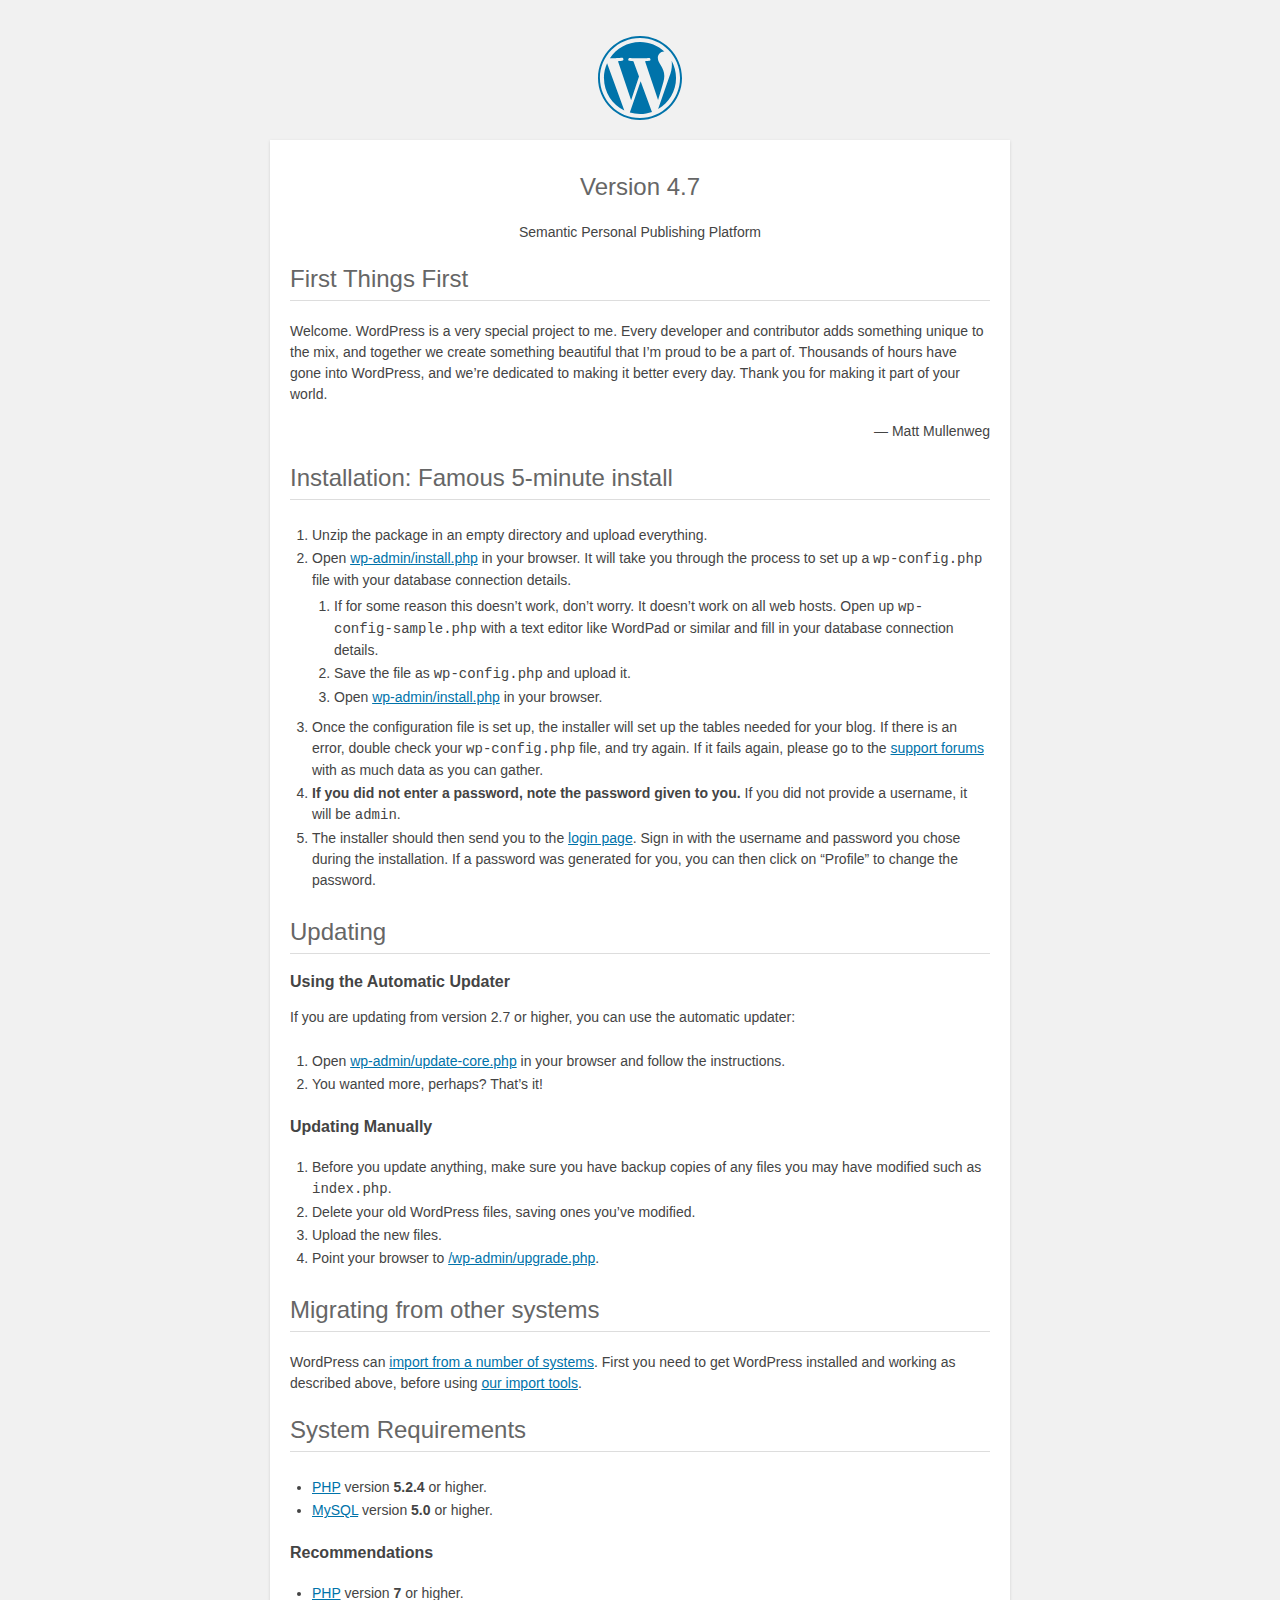
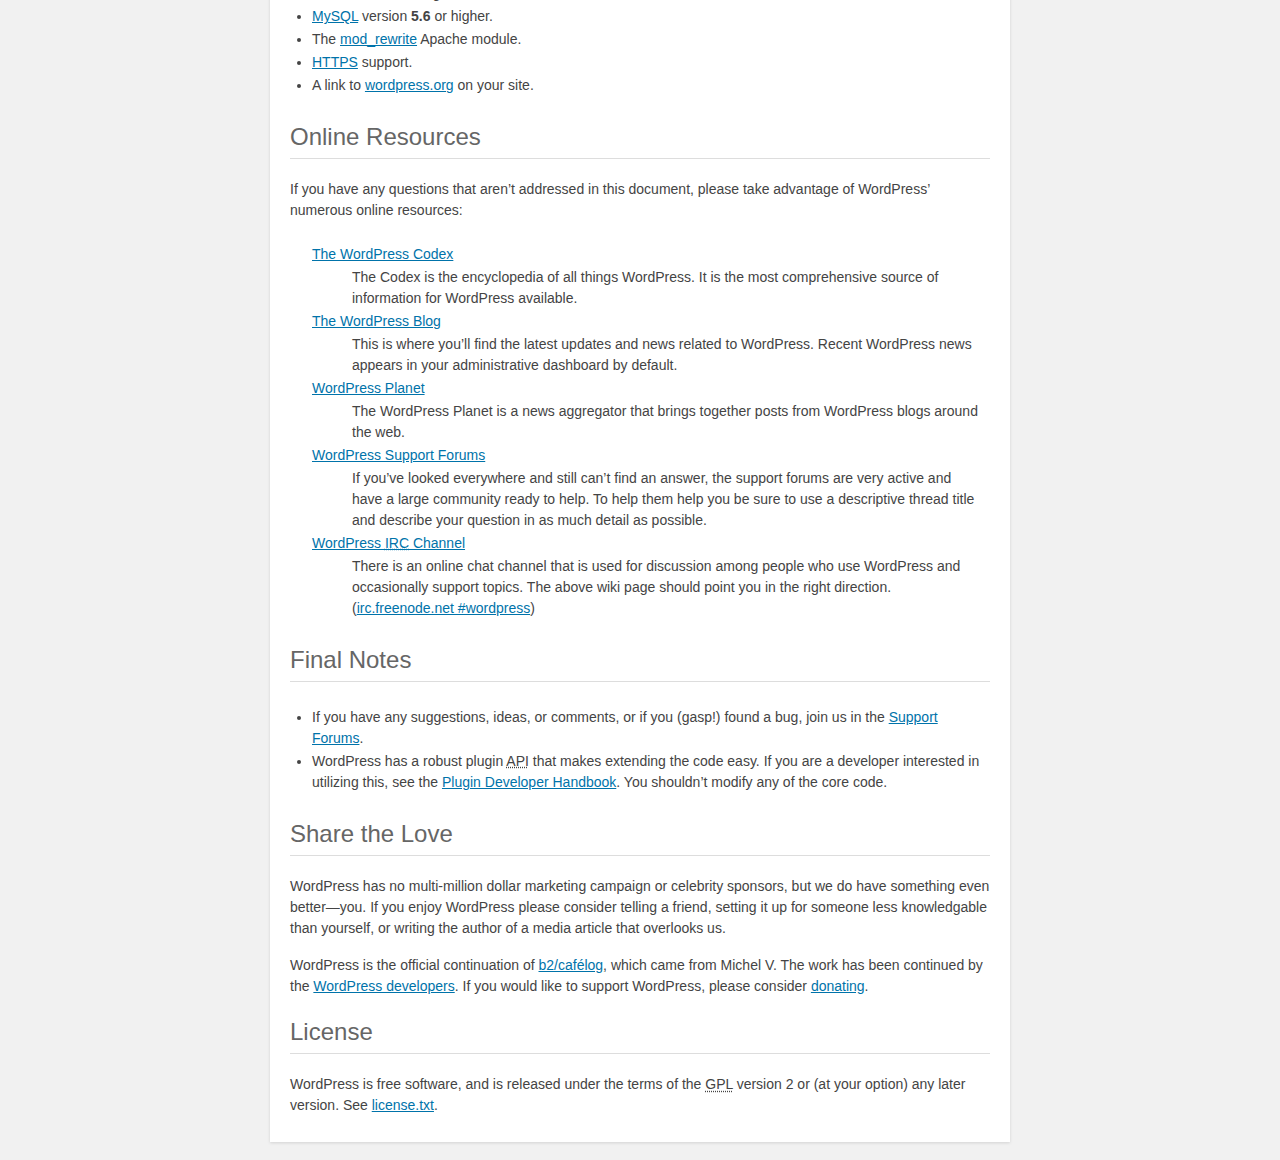
<file: clickandbuilds/JUSFilmz/readme.html>
<!DOCTYPE html>
<html>
<head>
	<meta name="viewport" content="width=device-width" />
	<meta http-equiv="Content-Type" content="text/html; charset=utf-8" />
	<title>WordPress &#8250; ReadMe</title>
	<link rel="stylesheet" href="wp-admin/css/install.css?ver=20100228" type="text/css" />
</head>
<body>
<h1 id="logo">
	<a href="https://wordpress.org/"><img alt="WordPress" src="wp-admin/images/wordpress-logo.png" /></a>
	<br /> Version 4.7
</h1>
<p style="text-align: center">Semantic Personal Publishing Platform</p>

<h2>First Things First</h2>
<p>Welcome. WordPress is a very special project to me. Every developer and contributor adds something unique to the mix, and together we create something beautiful that I&#8217;m proud to be a part of. Thousands of hours have gone into WordPress, and we&#8217;re dedicated to making it better every day. Thank you for making it part of your world.</p>
<p style="text-align: right">&#8212; Matt Mullenweg</p>

<h2>Installation: Famous 5-minute install</h2>
<ol>
	<li>Unzip the package in an empty directory and upload everything.</li>
	<li>Open <span class="file"><a href="wp-admin/install.php">wp-admin/install.php</a></span> in your browser. It will take you through the process to set up a <code>wp-config.php</code> file with your database connection details.
		<ol>
			<li>If for some reason this doesn&#8217;t work, don&#8217;t worry. It doesn&#8217;t work on all web hosts. Open up <code>wp-config-sample.php</code> with a text editor like WordPad or similar and fill in your database connection details.</li>
			<li>Save the file as <code>wp-config.php</code> and upload it.</li>
			<li>Open <span class="file"><a href="wp-admin/install.php">wp-admin/install.php</a></span> in your browser.</li>
		</ol>
	</li>
	<li>Once the configuration file is set up, the installer will set up the tables needed for your blog. If there is an error, double check your <code>wp-config.php</code> file, and try again. If it fails again, please go to the <a href="https://wordpress.org/support/" title="WordPress support">support forums</a> with as much data as you can gather.</li>
	<li><strong>If you did not enter a password, note the password given to you.</strong> If you did not provide a username, it will be <code>admin</code>.</li>
	<li>The installer should then send you to the <a href="wp-login.php">login page</a>. Sign in with the username and password you chose during the installation. If a password was generated for you, you can then click on &#8220;Profile&#8221; to change the password.</li>
</ol>

<h2>Updating</h2>
<h3>Using the Automatic Updater</h3>
<p>If you are updating from version 2.7 or higher, you can use the automatic updater:</p>
<ol>
	<li>Open <span class="file"><a href="wp-admin/update-core.php">wp-admin/update-core.php</a></span> in your browser and follow the instructions.</li>
	<li>You wanted more, perhaps? That&#8217;s it!</li>
</ol>

<h3>Updating Manually</h3>
<ol>
	<li>Before you update anything, make sure you have backup copies of any files you may have modified such as <code>index.php</code>.</li>
	<li>Delete your old WordPress files, saving ones you&#8217;ve modified.</li>
	<li>Upload the new files.</li>
	<li>Point your browser to <span class="file"><a href="wp-admin/upgrade.php">/wp-admin/upgrade.php</a>.</span></li>
</ol>

<h2>Migrating from other systems</h2>
<p>WordPress can <a href="https://codex.wordpress.org/Importing_Content">import from a number of systems</a>. First you need to get WordPress installed and working as described above, before using <a href="wp-admin/import.php" title="Import to WordPress">our import tools</a>.</p>

<h2>System Requirements</h2>
<ul>
	<li><a href="https://secure.php.net/">PHP</a> version <strong>5.2.4</strong> or higher.</li>
	<li><a href="https://www.mysql.com/">MySQL</a> version <strong>5.0</strong> or higher.</li>
</ul>

<h3>Recommendations</h3>
<ul>
	<li><a href="https://secure.php.net/">PHP</a> version <strong>7</strong> or higher.</li>
	<li><a href="https://www.mysql.com/">MySQL</a> version <strong>5.6</strong> or higher.</li>
	<li>The <a href="https://httpd.apache.org/docs/2.2/mod/mod_rewrite.html">mod_rewrite</a> Apache module.</li>
	<li><a href="https://wordpress.org/news/2016/12/moving-toward-ssl/">HTTPS</a> support.</li>
	<li>A link to <a href="https://wordpress.org/">wordpress.org</a> on your site.</li>
</ul>

<h2>Online Resources</h2>
<p>If you have any questions that aren&#8217;t addressed in this document, please take advantage of WordPress&#8217; numerous online resources:</p>
<dl>
	<dt><a href="https://codex.wordpress.org/">The WordPress Codex</a></dt>
		<dd>The Codex is the encyclopedia of all things WordPress. It is the most comprehensive source of information for WordPress available.</dd>
	<dt><a href="https://wordpress.org/news/">The WordPress Blog</a></dt>
		<dd>This is where you&#8217;ll find the latest updates and news related to WordPress. Recent WordPress news appears in your administrative dashboard by default.</dd>
	<dt><a href="https://planet.wordpress.org/">WordPress Planet</a></dt>
		<dd>The WordPress Planet is a news aggregator that brings together posts from WordPress blogs around the web.</dd>
	<dt><a href="https://wordpress.org/support/">WordPress Support Forums</a></dt>
		<dd>If you&#8217;ve looked everywhere and still can&#8217;t find an answer, the support forums are very active and have a large community ready to help. To help them help you be sure to use a descriptive thread title and describe your question in as much detail as possible.</dd>
	<dt><a href="https://codex.wordpress.org/IRC">WordPress <abbr title="Internet Relay Chat">IRC</abbr> Channel</a></dt>
		<dd>There is an online chat channel that is used for discussion among people who use WordPress and occasionally support topics. The above wiki page should point you in the right direction. (<a href="irc://irc.freenode.net/wordpress">irc.freenode.net #wordpress</a>)</dd>
</dl>

<h2>Final Notes</h2>
<ul>
	<li>If you have any suggestions, ideas, or comments, or if you (gasp!) found a bug, join us in the <a href="https://wordpress.org/support/">Support Forums</a>.</li>
	<li>WordPress has a robust plugin <abbr title="application programming interface">API</abbr> that makes extending the code easy. If you are a developer interested in utilizing this, see the <a href="https://developer.wordpress.org/plugins/">Plugin Developer Handbook</a>. You shouldn&#8217;t modify any of the core code.</li>
</ul>

<h2>Share the Love</h2>
<p>WordPress has no multi-million dollar marketing campaign or celebrity sponsors, but we do have something even better&#8212;you. If you enjoy WordPress please consider telling a friend, setting it up for someone less knowledgable than yourself, or writing the author of a media article that overlooks us.</p>

<p>WordPress is the official continuation of <a href="http://cafelog.com/">b2/caf&#233;log</a>, which came from Michel V. The work has been continued by the <a href="https://wordpress.org/about/">WordPress developers</a>. If you would like to support WordPress, please consider <a href="https://wordpress.org/donate/" title="Donate to WordPress">donating</a>.</p>

<h2>License</h2>
<p>WordPress is free software, and is released under the terms of the <abbr title="GNU General Public License">GPL</abbr> version 2 or (at your option) any later version. See <a href="license.txt">license.txt</a>.</p>

</body>
</html>
</file>
<file: clickandbuilds/JUSFilmz/wp-admin/css/install.css>
html {
	background: #f1f1f1;
	margin: 0 20px;
}

body {
	background: #fff;
	color: #444;
	font-family: -apple-system, BlinkMacSystemFont, "Segoe UI", Roboto, Oxygen-Sans, Ubuntu, Cantarell, "Helvetica Neue", sans-serif;
	margin: 140px auto 25px;
	padding: 20px 20px 10px 20px;
	max-width: 700px;
	-webkit-font-smoothing: subpixel-antialiased;
	-webkit-box-shadow: 0 1px 3px rgba(0,0,0,0.13);
	box-shadow: 0 1px 3px rgba(0,0,0,0.13);
}

a {
	color: #0073aa;
}

a:hover,
a:active {
	color: #00a0d2;
}

a:focus {
	color: #124964;
	-webkit-box-shadow:
		0 0 0 1px #5b9dd9,
		0 0 2px 1px rgba(30, 140, 190, .8);
	box-shadow:
		0 0 0 1px #5b9dd9,
		0 0 2px 1px rgba(30, 140, 190, .8);
}

.ie8 a:focus {
	outline: #5b9dd9 solid 1px;
}

h1, h2 {
	border-bottom: 1px solid #ddd;
	clear: both;
	color: #666;
	font-size: 24px;
	padding: 0;
	padding-bottom: 7px;
	font-weight: 400;
}

h3 {
	font-size: 16px;
}

p, li, dd, dt {
	padding-bottom: 2px;
	font-size: 14px;
	line-height: 1.5;
}

code, .code {
	font-family: Consolas, Monaco, monospace;
}

ul, ol, dl {
	padding: 5px 5px 5px 22px;
}

a img {
	border:0
}
abbr {
	border: 0;
	font-variant: normal;
}

fieldset {
	border: 0;
	padding: 0;
	margin: 0;
}

label {
	cursor: pointer;
}

#logo {
	margin: 6px 0 14px 0;
	padding: 0 0 7px 0;
	border-bottom: none;
	text-align:center
}
#logo a {
	background-image: url(../images/w-logo-blue.png?ver=20131202);
	background-image: none, url(../images/wordpress-logo.svg?ver=20131107);
	-webkit-background-size: 84px;
	background-size: 84px;
	background-position: center top;
	background-repeat: no-repeat;
	color: #444; /* same as login.css */
	height: 84px;
	font-size: 20px;
	font-weight: 400;
	line-height: 1.3em;
	margin: -130px auto 25px;
	padding: 0;
	text-decoration: none;
	width: 84px;
	text-indent: -9999px;
	outline: none;
	overflow: hidden;
	display: block;
}

#logo a:focus {
	-webkit-box-shadow: none;
	box-shadow: none;
}

.step {
	margin: 20px 0 15px;
}
.step, th {
	text-align: left;
	padding: 0;
}
.language-chooser.wp-core-ui .step .button.button-large {
	height: 36px;
	font-size: 14px;
	line-height: 33px;
	vertical-align: middle;
}
textarea {
	border: 1px solid #ddd;
	font-family: -apple-system, BlinkMacSystemFont, "Segoe UI", Roboto, Oxygen-Sans, Ubuntu, Cantarell, "Helvetica Neue", sans-serif;
	width: 100%;
	-webkit-box-sizing: border-box;
	-moz-box-sizing: border-box;
	box-sizing: border-box;
}

.form-table {
	border-collapse: collapse;
	margin-top: 1em;
	width: 100%;
}

.form-table td {
	margin-bottom: 9px;
	padding: 10px 20px 10px 0;
	font-size: 14px;
	vertical-align: top
}

.form-table th {
	font-size: 14px;
	text-align: left;
	padding: 10px 20px 10px 0;
	width: 140px;
	vertical-align: top;
}

.form-table code {
	line-height: 18px;
	font-size: 14px;
}

.form-table p {
	margin: 4px 0 0 0;
	font-size: 11px;
}

.form-table input {
	line-height: 20px;
	font-size: 15px;
	padding: 3px 5px;
	border: 1px solid #ddd;
	-webkit-box-shadow: inset 0 1px 2px rgba(0,0,0,0.07);
	box-shadow: inset 0 1px 2px rgba(0,0,0,0.07);
}

input,
submit {
	font-family: -apple-system, BlinkMacSystemFont, "Segoe UI", Roboto, Oxygen-Sans, Ubuntu, Cantarell, "Helvetica Neue", sans-serif;
}

.form-table input[type=text],
.form-table input[type=email],
.form-table input[type=url],
.form-table input[type=password] {
	width: 206px;
}

.form-table th p {
	font-weight: 400;
}

.form-table.install-success th,
.form-table.install-success td {
	vertical-align: middle;
	padding: 16px 20px 16px 0;
}

.form-table.install-success td p {
	margin: 0;
	font-size: 14px;
}

.form-table.install-success td code {
	margin: 0;
	font-size: 18px;
}

#error-page {
	margin-top: 50px;
}

#error-page p {
	font-size: 14px;
	line-height: 18px;
	margin: 25px 0 20px;
}

#error-page code, .code {
	font-family: Consolas, Monaco, monospace;
}

.wp-hide-pw > .dashicons {
	line-height: inherit;
}

#pass-strength-result {
	background-color: #eee;
	border: 1px solid #ddd;
	color: #23282d;
	margin: -2px 5px 5px 0px;
	padding: 3px 5px;
	text-align: center;
	width: 218px;
	-webkit-box-sizing: border-box;
	-moz-box-sizing: border-box;
	box-sizing: border-box;
	opacity: 0;
}

#pass-strength-result.short {
	background-color: #f1adad;
	border-color: #e35b5b;
	opacity: 1;
}

#pass-strength-result.bad {
	background-color: #fbc5a9;
	border-color: #f78b53;
	opacity: 1;
}

#pass-strength-result.good {
	background-color: #ffe399;
	border-color: #ffc733;
	opacity: 1;
}

#pass-strength-result.strong {
	background-color: #c1e1b9;
	border-color: #83c373;
	opacity: 1;
}

#pass1.short, #pass1-text.short {
	border-color: #e35b5b;
}

#pass1.bad, #pass1-text.bad {
	border-color: #f78b53;
}

#pass1.good, #pass1-text.good {
	border-color: #ffc733;
}

#pass1.strong, #pass1-text.strong {
	border-color: #83c373;
}

.pw-weak {
	display: none;
}

.message {
	border-left: 4px solid #dc3232;
	padding: .7em .6em;
	background-color: #fbeaea;
}

/* rtl:ignore */
#dbname,
#uname,
#pwd,
#dbhost,
#prefix,
#user_login,
#admin_email,
#pass1,
#pass2 {
	direction: ltr;
}

#pass1-text,
.show-password #pass1 {
	display: none;
}

.show-password #pass1-text
{
	display: inline-block;
}

.form-table span.description.important {
	font-size: 12px;
}


/* localization */
body.rtl,
.rtl textarea,
.rtl input,
.rtl submit {
	font-family: Tahoma, sans-serif;
}

:lang(he-il) body.rtl,
:lang(he-il) .rtl textarea,
:lang(he-il) .rtl input,
:lang(he-il) .rtl submit {
	font-family: Arial, sans-serif;
}

@media only screen and (max-width: 799px) {
	body {
		margin-top: 115px;
	}
	#logo a {
		margin: -125px auto 30px;
	}
}

@media screen and ( max-width: 782px ) {

	.form-table {
		margin-top: 0;
	}

	.form-table th,
	.form-table td {
		display: block;
		width: auto;
		vertical-align: middle;
	}

	.form-table th {
		padding: 20px 0 0;
	}

	.form-table td {
		padding: 5px 0;
		border: 0;
		margin: 0;
	}

	textarea,
	input {
		font-size: 16px;
	}

	.form-table td input[type="text"],
	.form-table td input[type="email"],
	.form-table td input[type="url"],
	.form-table td input[type="password"],
	.form-table td select,
	.form-table td textarea,
	.form-table span.description {
		width: 100%;
		font-size: 16px;
		line-height: 1.5;
		padding: 7px 10px;
		display: block;
		max-width: none;
		-webkit-box-sizing: border-box;
		-moz-box-sizing: border-box;
		box-sizing: border-box;
	}

}

body.language-chooser {
	max-width: 300px;
}

.language-chooser select {
	padding: 8px;
	width: 100%;
	display: block;
	border: 1px solid #ddd;
	background-color: #fff;
	color: #32373c;
	font-size: 16px;
	font-family: Arial, sans-serif;
	font-weight: 400;
}

.language-chooser p {
	text-align: right;
}

.screen-reader-input,
.screen-reader-text {
	position: absolute;
	margin: -1px;
	padding: 0;
	height: 1px;
	width: 1px;
	overflow: hidden;
	clip: rect(0 0 0 0);
	border: 0;
}

.spinner {
	background: url(../images/spinner.gif) no-repeat;
	-webkit-background-size: 20px 20px;
	background-size: 20px 20px;
	visibility: hidden;
	opacity: 0.7;
	filter: alpha(opacity=70);
	width: 20px;
	height: 20px;
	margin: 2px 5px 0;
}

.step .spinner {
	display: inline-block;
	vertical-align: middle;
	margin-right: 15px;
}

.button.hide-if-no-js,
.hide-if-no-js {
	display: none;
}

/**
 * HiDPI Displays
 */
@media print,
  (-webkit-min-device-pixel-ratio: 1.25),
  (min-resolution: 120dpi) {

	.spinner {
		background-image: url(../images/spinner-2x.gif);
	}

}
</file>
